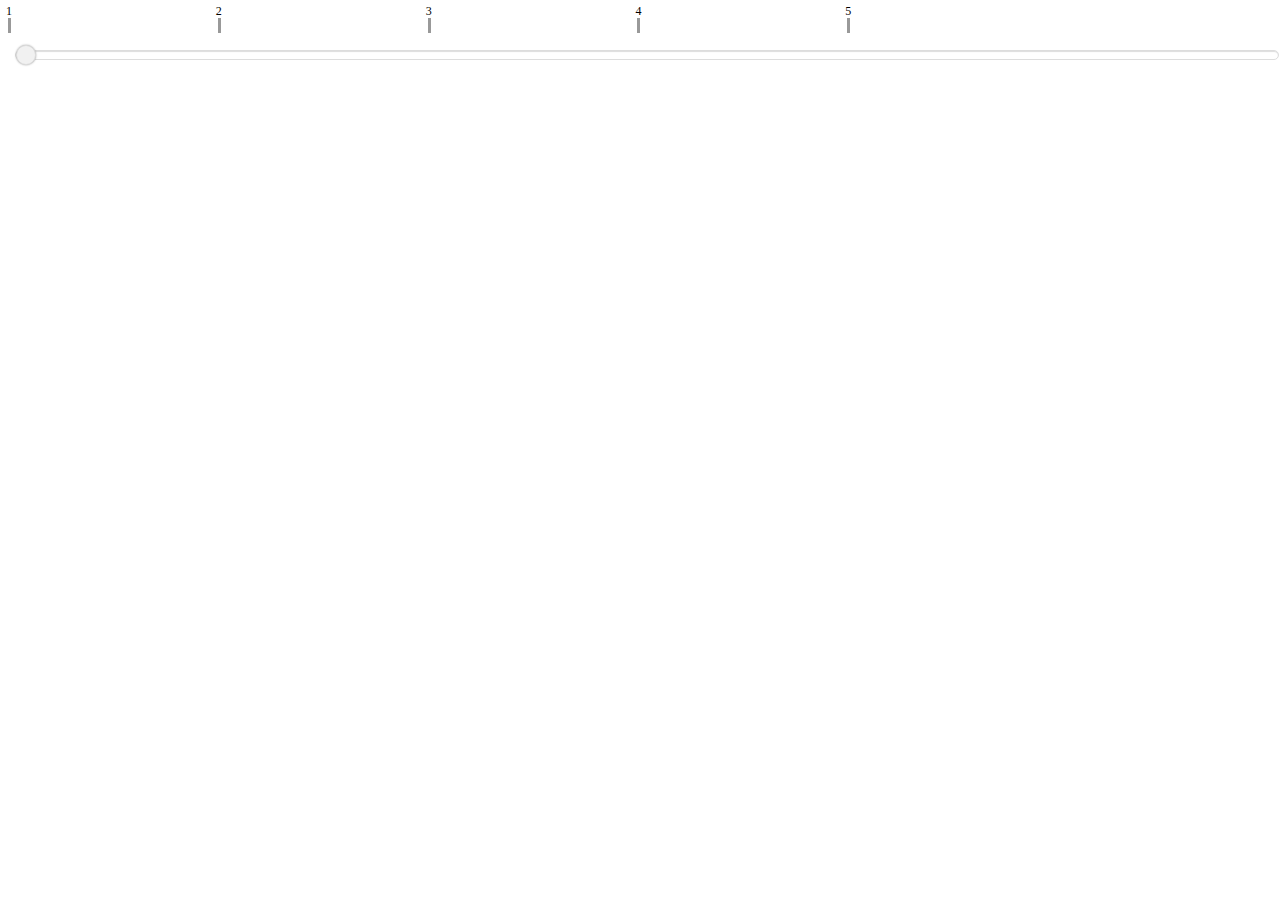
<file: slider.html>
<style type="text/css">

.label-container {
  -webkit-flex-basis: 100%;
  display: -webkit-flex;
  -webkit-flex-wrap: nowrap;
  -webkit-justify-content: space-between;
  margin-top: 2rem;
}

.label {
  color: grey;
  font-size: 1rem;
  margin-top: 1rem;
  text-align: center;
  max-width: 3rem;
  -webkit-tap-highlight-color: transparent;  /*gets rid of black flash on click of track*/
}
	.slider{
    width: 600px;
    overflow: hidden;
    padding: 5px;
  }
  .slider2{
    width: 100%;
    overflow: hidden;
    padding: 5px;
    text-align: center;
  }
  .slider input{
    appearance: none;
    -webkit-appearance: none;
    width: 600px;
    height: 6px;
    border-radius: 2px; 
    border: 1px solid #ddd;
    outline: none; 
    box-shadow: 0 1px 1px #fff, inset 0 1px 1px #ddd;
  }
   .slider2 input{
    appearance: none;
    -webkit-appearance: none;
    width: 100%;
    height: 10px;
    border-radius: 40px; 
    border: 1px solid #ddd;
    outline: none; 
    box-shadow: 0 1px 1px #fff, inset 0 1px 1px #ddd;
  }

  .slider input::-webkit-slider-thumb{
    appearance: none;
    -webkit-appearance: none;
    width: 20px;
    height: 20px;
    border-radius: 50%; 
    background-color: #f1f1f1;
    border: 1px solid #ddd;
    box-shadow: 0 0 2px #999;
    position: relative;
  }
  .slider2 input::-webkit-slider-thumb{
    appearance: none;
    -webkit-appearance: none;
    width: 20px;
    height: 20px;
    border-radius: 50%; 
    background-color: #f1f1f1;
    border: 1px solid #ddd;
    box-shadow: 0 0 2px #999;
    position: relative;
  }
  .slider input::-webkit-slider-thumb:before{
    content: "";
    height: 10px;
    position: absolute;
    width: 600px;
    background-color: #00FF00;
    right: 20px;
    top: 6px;
  }
  .slider2 input::-webkit-slider-thumb:before{
    content: "";
    height: 10px;
    position: absolute;
    width: 100%;
    background-color: #00FF00;
    right: 20px;
    top: 6px;
  }
  .timeline{
    padding: 0;
    margin: 0;
    list-style: none;
    height: 20px;
    padding-top: 10px;
    counter-reset: step;
  }
  .timeline2{
    padding: 0;
    margin: 0;
    list-style: none;
    height: 20px;
    padding-top: 10px;
    counter-reset: step;
  }
  .timeline li{
    width: 142px;
    float: left;
    height: 10px;
    position: relative;
    margin-bottom: 15px;    
    box-sizing: border-box;
  }
  .timeline2 li{
    width: 16.6%;
    float: left;
    height: 10px;
    position: relative;
    margin-bottom: 15px;    
    box-sizing: border-box;
  }
  .timeline li:nth-child(1){    
    padding-left: 11px;   
  }
  .timeline li:nth-child(2){    
    padding-left: 14px;   
  }
  .timeline li:nth-child(3){    
    padding-left: 17px;   
  }
  .timeline li:nth-child(4){    
    padding-left: 20px;   
  }
  .timeline li:nth-child(5){    
    padding-left: 23px;   
  }
  .timeline li::after{
    content: '';
    width: 3px;
    height: 15px;
    background: #999;
    position: absolute;
  }
  .timeline2 li::after{
    content: '';
    width: 3px;
    height: 15px;
    background: #999;
    position: absolute;
  }
  .timeline2 li::before{
    content: counter(step);
    counter-increment: step ;
    font-size: 12px;
    position: absolute;
    top: -14px;
    margin-bottom: 17px;
    margin-left: -2px;
      }
  .timeline li::before{
    content: counter(step);
    counter-increment: step ;
    font-size: 12px;
    position: absolute;
    top: -14px;
    margin-bottom: 17px;
    margin-left: -2px;
      }
</style>

  <!DOCTYPE html>
  <html>
  <head>
    <title></title>
  </head>
  <body>
      <!-- <ul class="timeline">
        <li></li>
        <li></li>
        <li></li>
        <li></li>
        <li></li>
      </ul>
     <div class="slider">
       <input type="range" min="1" max="5" step="1" value="1">
     </div> -->
  <ul class="timeline2">
        <li></li>
        <li></li>
        <li></li>
        <li></li>
        <li></li>
      </ul>
     <div class="slider2">
       <input type="range" min="1" max="5" step="1" value="1">
     </div>



  </body>
  </html>

<script type="text/javascript">
	
</script>
</file>
